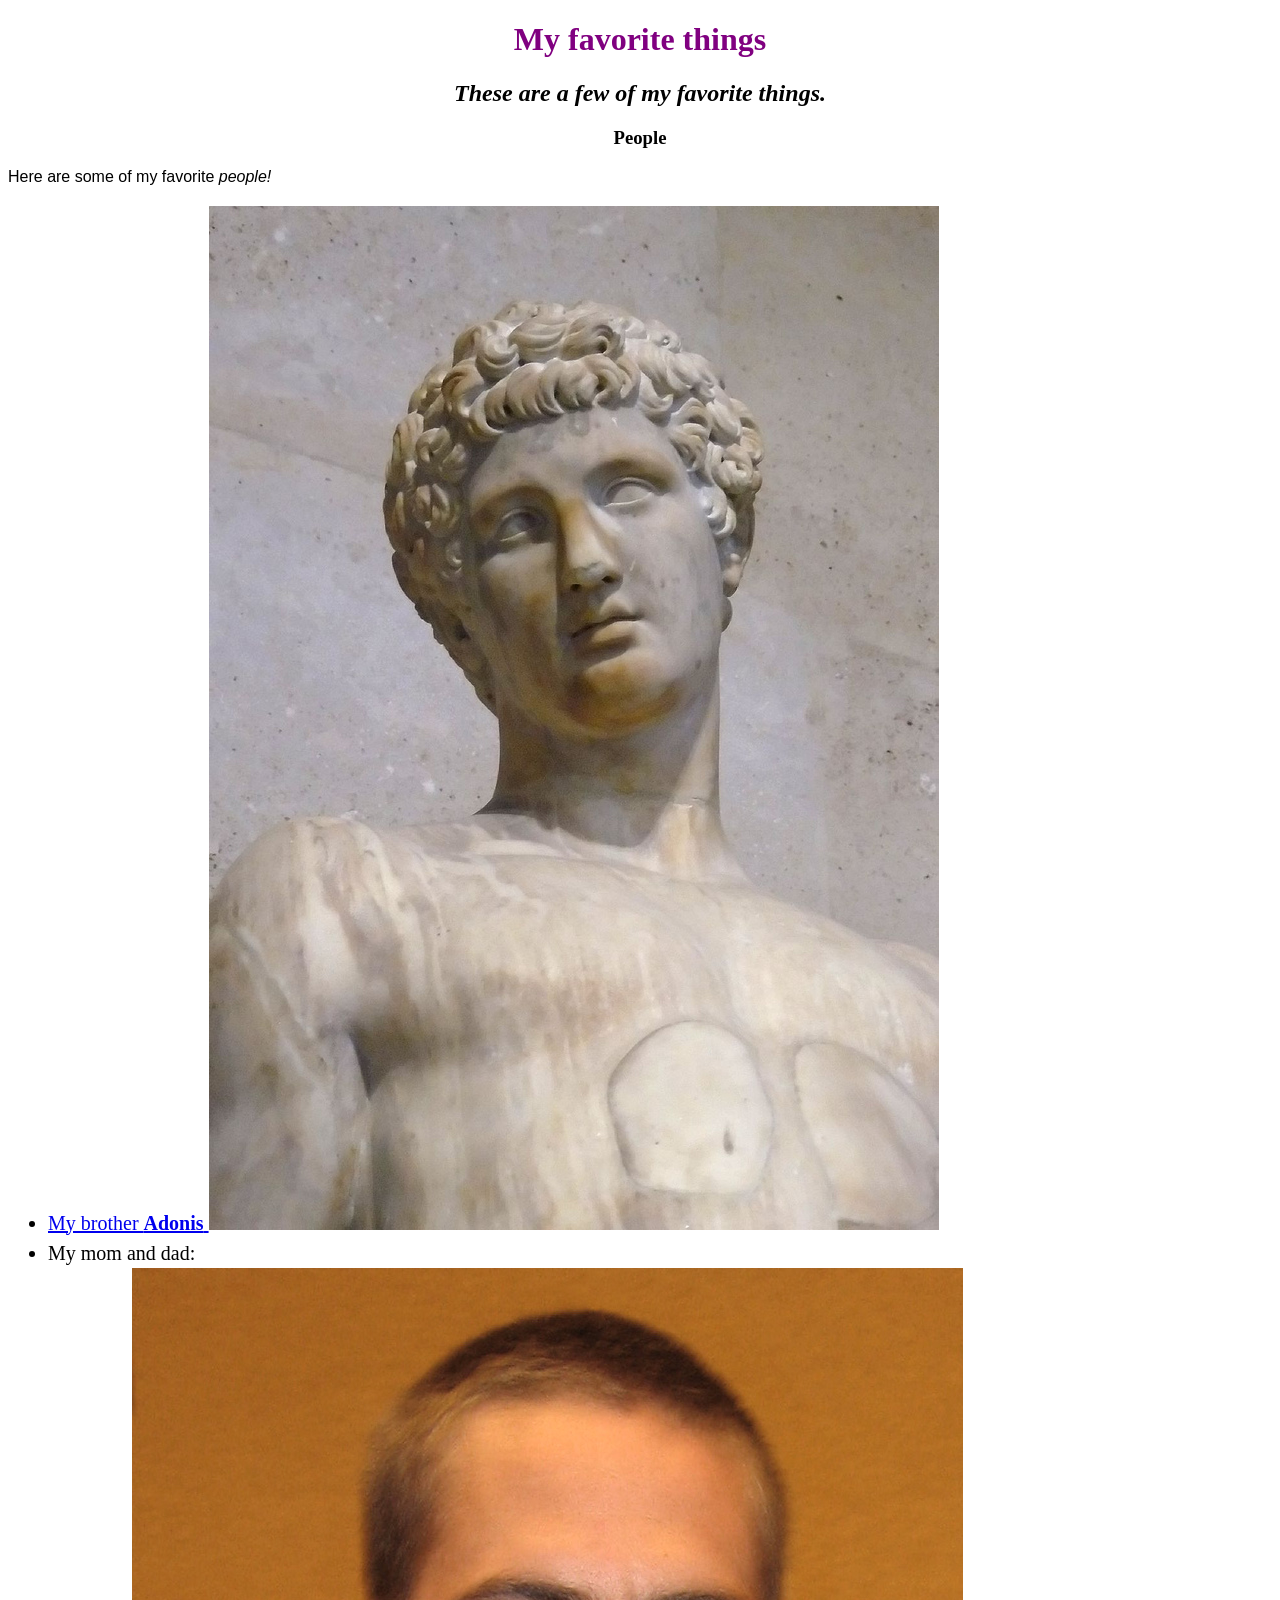
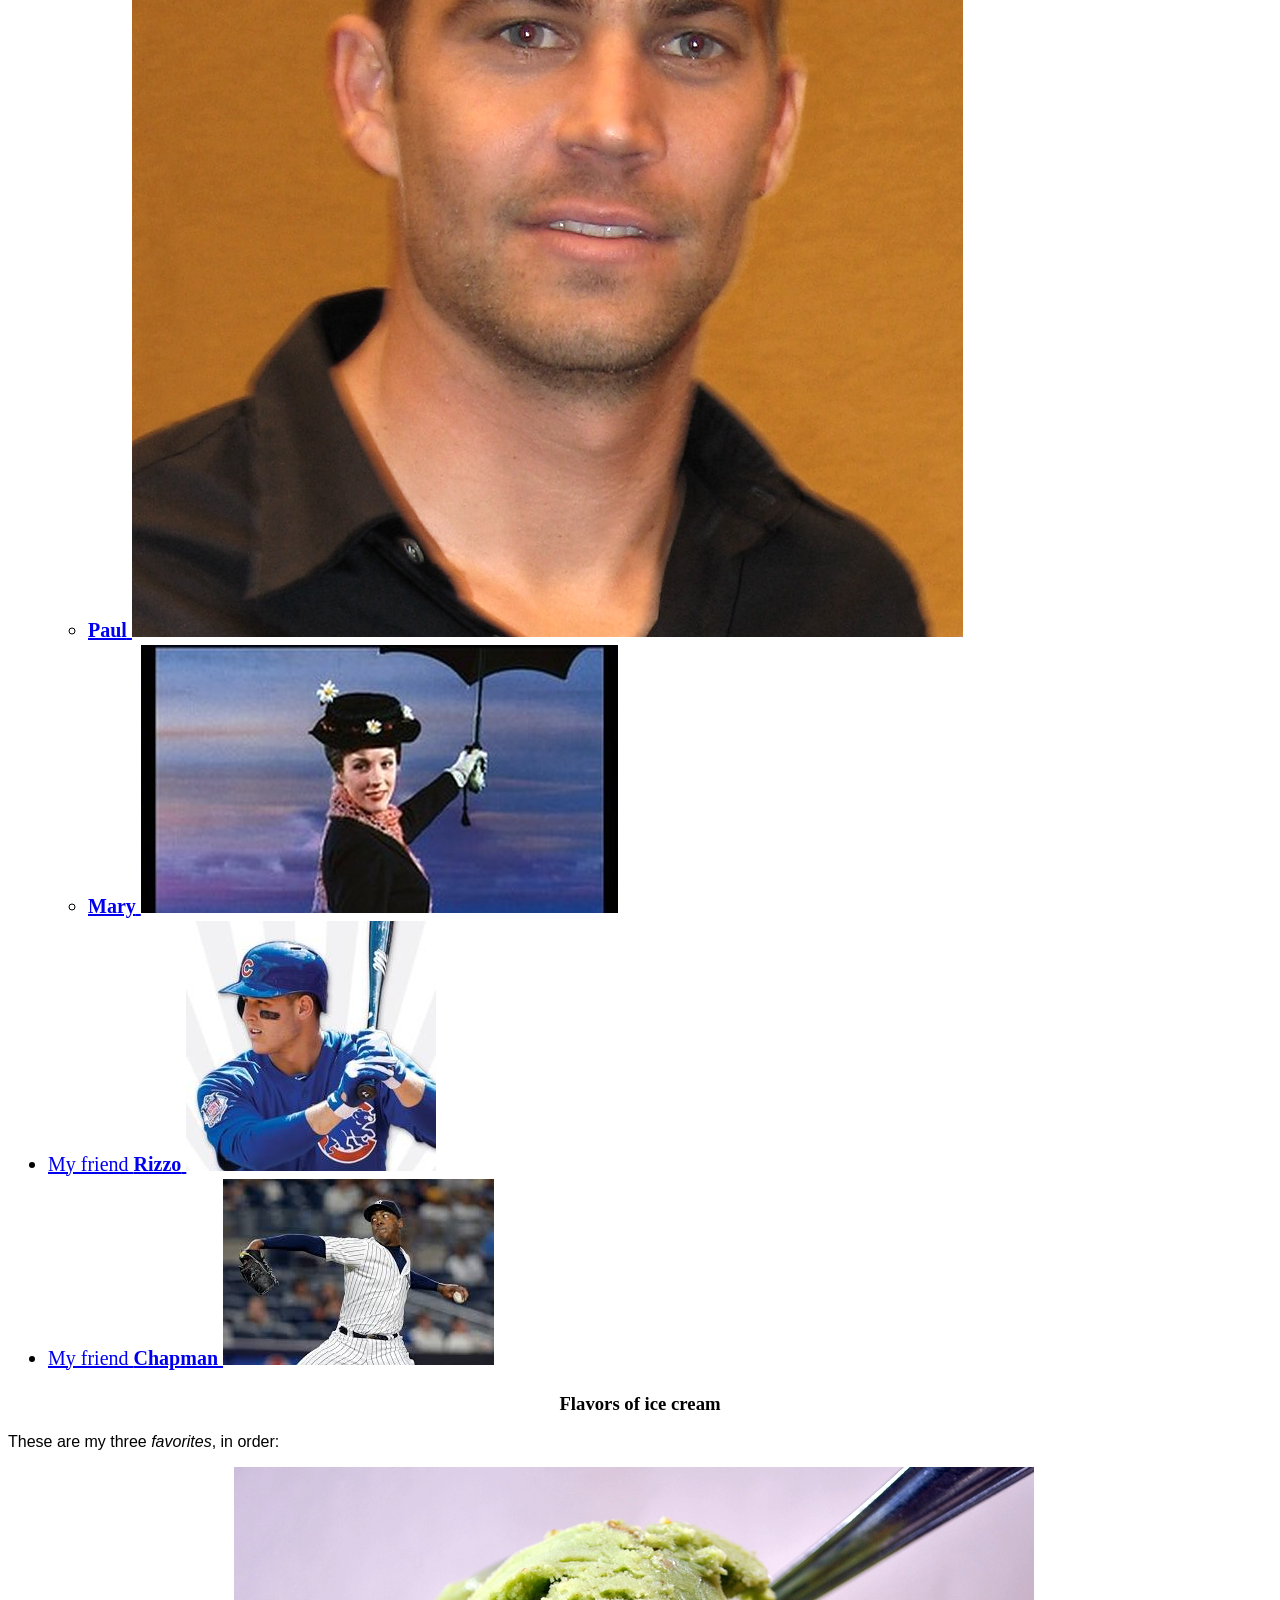
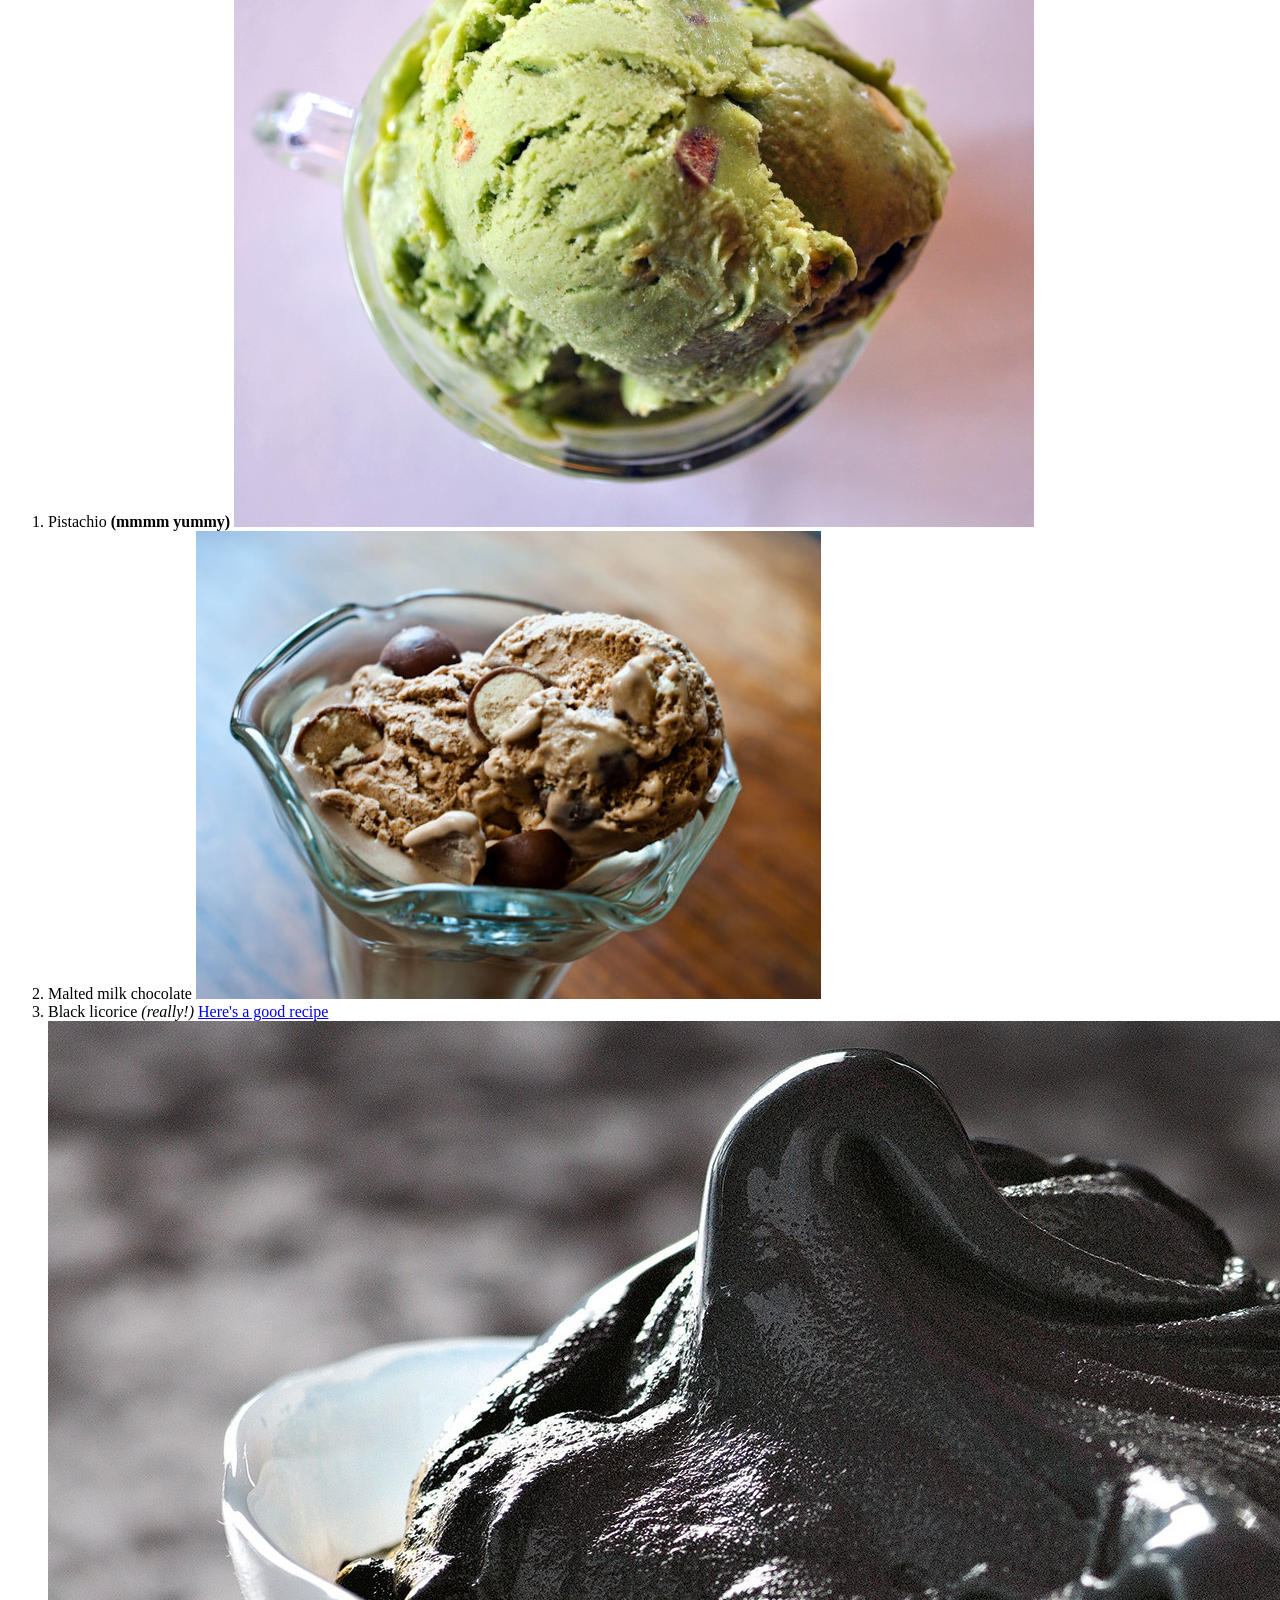
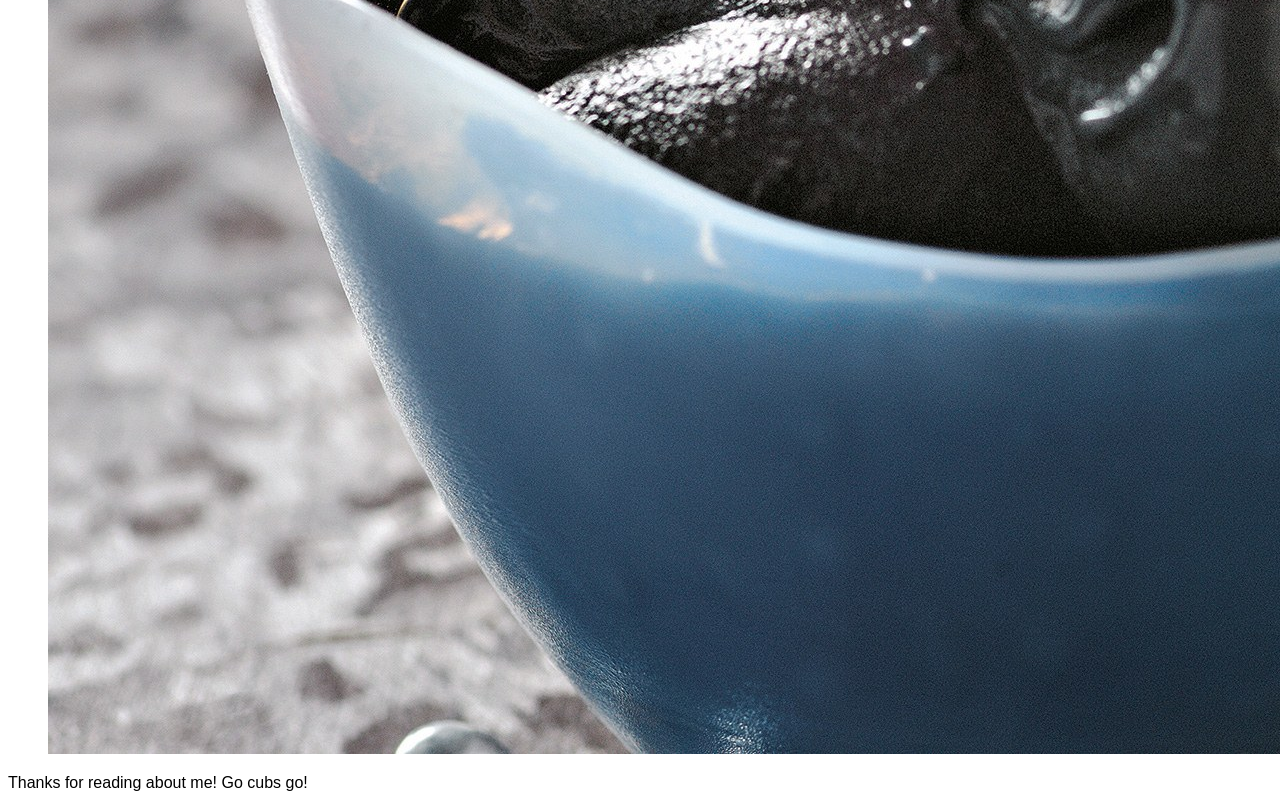
<file: index.html>
<!DOCTYPE html>
<html>
  <head>
    <link href="css/new-webpage-and-places.css" rel="stylesheet" type="text/css">
    <title>Peter's Favorite Things</title>
  </head>
  <body>
    <h1>My favorite things</h1>
    <h2>These are a few of my favorite things.</h2>

    <h3>People</h3>
    <p>Here are some of my favorite <em>people!</em></p>
    <ul>
      <li>
        <a href="http://www.example.com/christopher.html">
          My brother <strong>Adonis</strong>
          <img src="img/adonis.jpg" alt="A picture of Adonis">
        </a>
      </li>
      <li>My mom and dad:
        <ul>
          <li>
            <a href="http://www.example.com/paul.html">
            <strong>Paul</strong>
            <img src="img/paul.jpg" alt="A picture of Paul">
            </a>
          </li>
          <li>
            <a href="http://www.example.com/Mary.html">
            <strong>Mary</strong>
            <img src="img/mary.jpg" alt="A picture of Mary">
            </a>
          </li>
        </ul>
      <li>
        <a href="http://www.example.com/rizzo.html">
          My friend <strong>Rizzo</strong>
        <img src="img/rizzo.jpg" alt="A picture of Rizzo">
        </a>
      </li>
      <li>
        <a href="http://www.example.com/chapman.html">
          My friend <strong>Chapman</strong>
        <img src="img/chapman.jpg" alt="A picture of Chapman">
        </a>
      </li>
    </ul>

    <h3>Flavors of ice cream</h3>
    <p>These are my three <em>favorites</em>, in order:</p>
    <ol>
      <li>Pistachio <strong>(mmmm yummy)</strong>
        <img src="img/pistachio.jpg" alt="A picture of pistachio ice-cream">
      </li>
      <li>Malted milk chocolate
        <img src="img/malted-milk.jpg" alt="A picture of malted milk chocolate ice-cream">
      </li>
      <li>Black licorice <em>(really!)</em> <a href="http://www.epicurious.com/">Here's a good recipe</a>
        <img src="img/black-licorice.jpg" alt="A picture of black licorice ice-cream">
      </li>
    </ol>

    <p>Thanks for reading about me! Go cubs go!</p>
  </body>
</html>
</file>
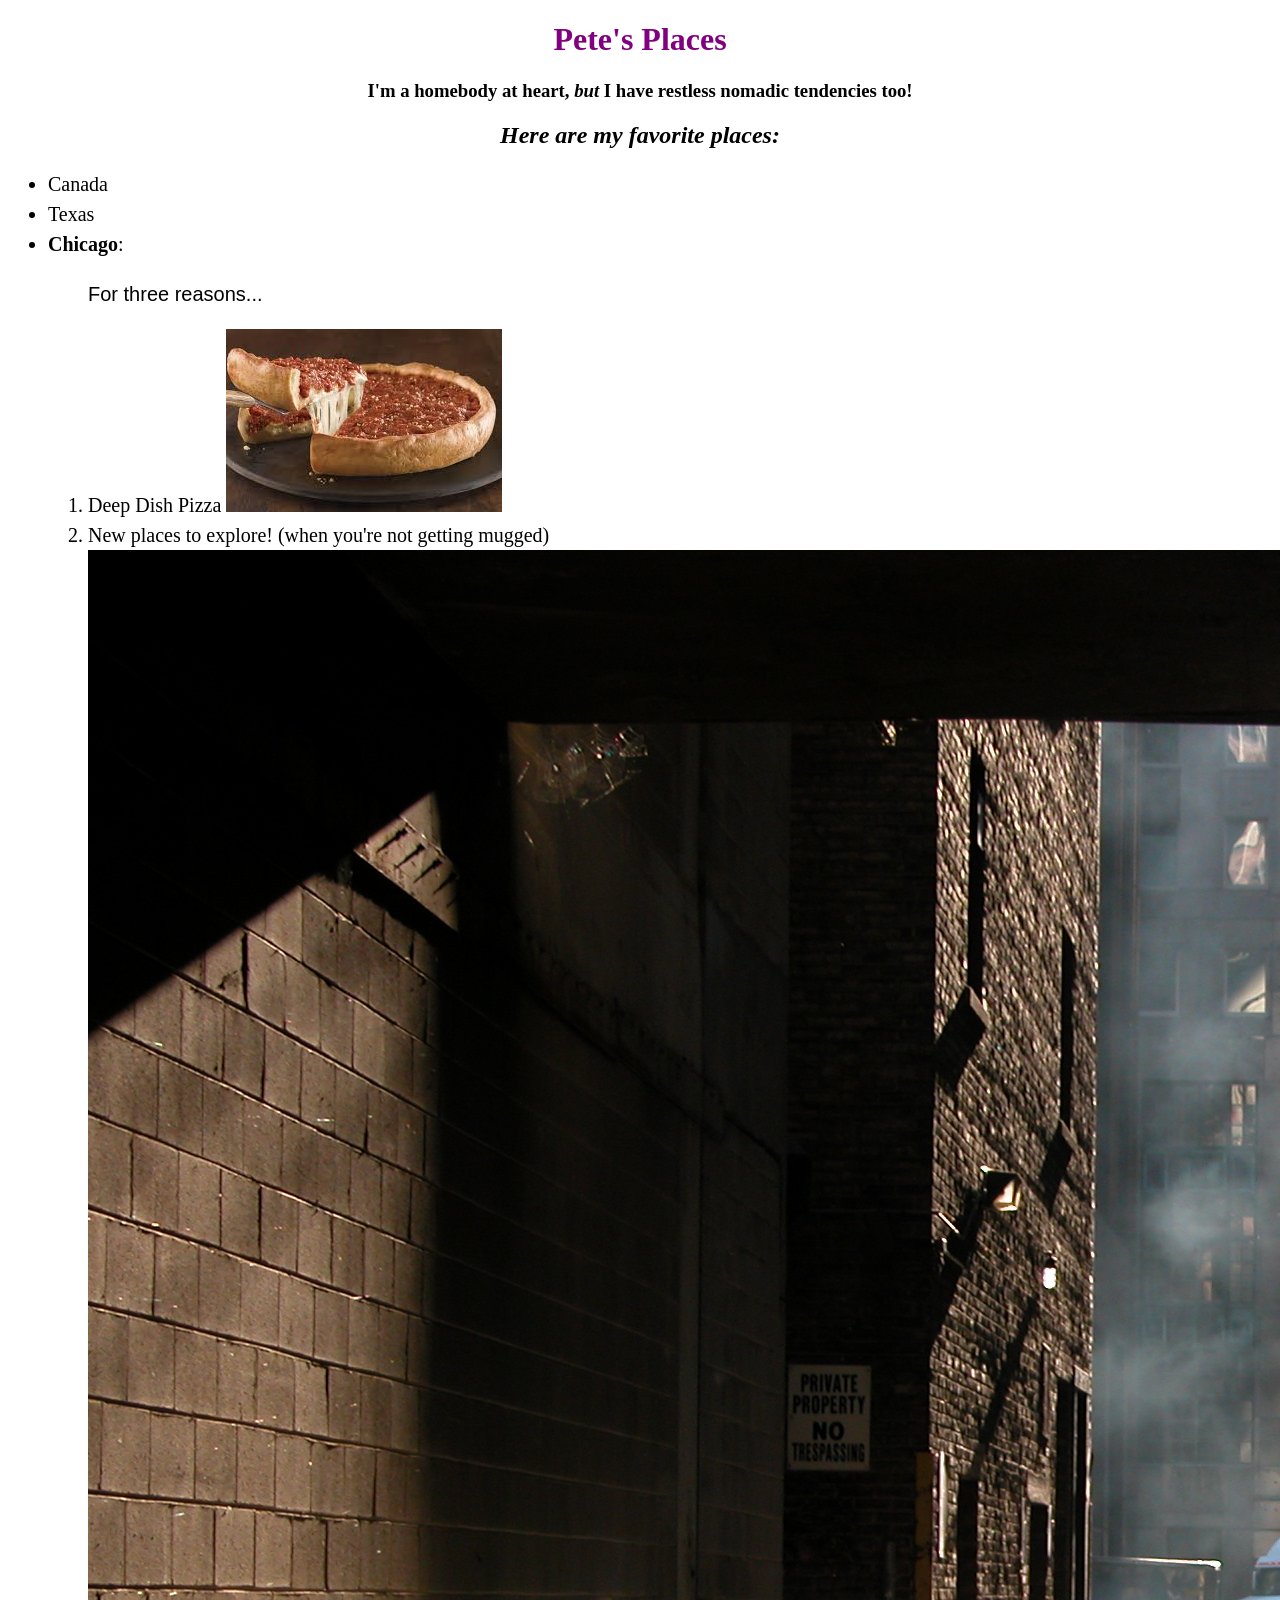
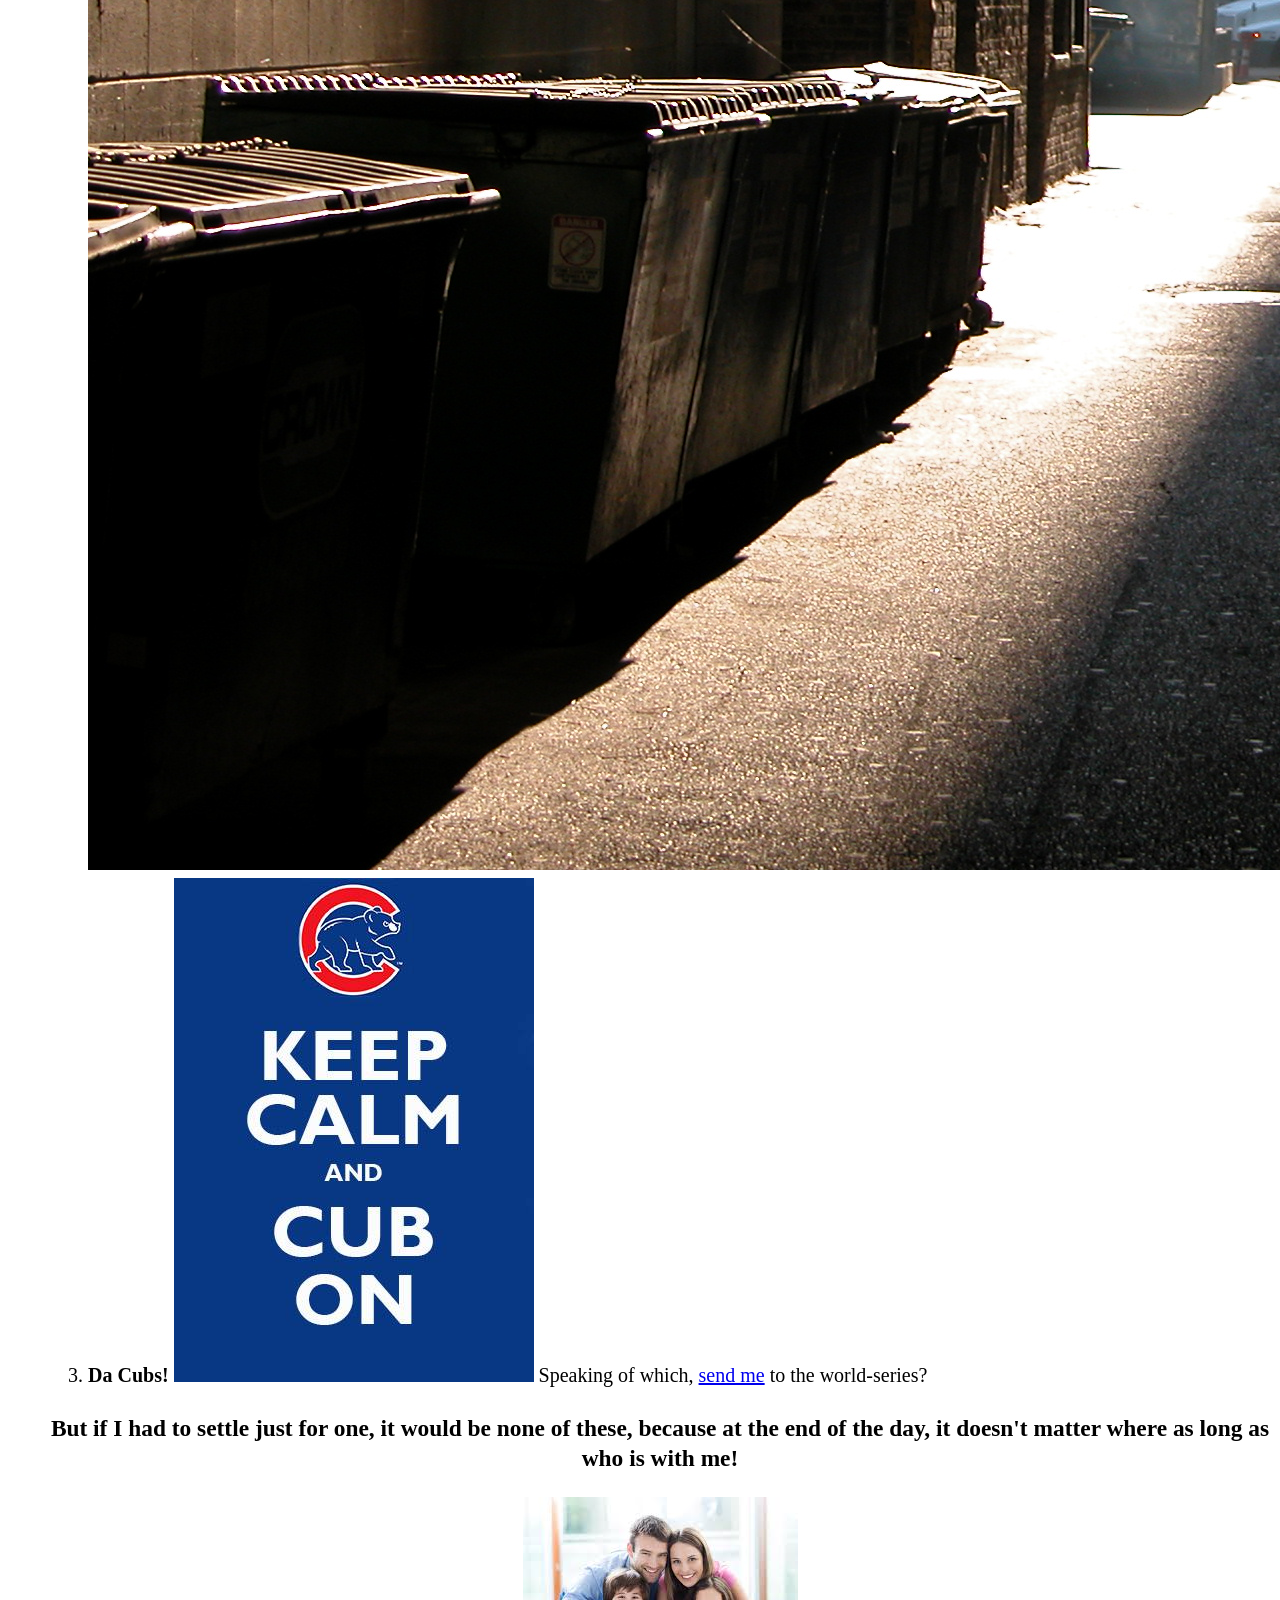
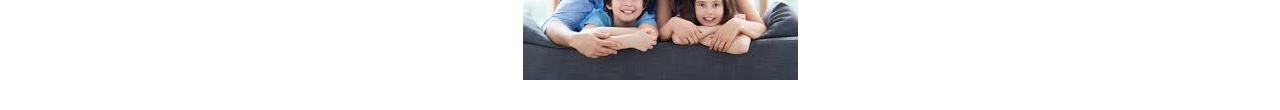
<file: favorite-places.html>
<!DOCTYPE html>
<html>
  <head>
    <link href="css/new-webpage-and-places.css" rel="stylesheet" type="text/css">
    <title>Peter's Favorite Places</title>
  </head>

  <body>
    <h1>Pete's Places</h1>
    <h3>I'm a <strong>homebody</strong> at heart, <em>but</em> I have restless nomadic tendencies too!</h3>
    <h2>Here are my favorite places:</h2>
      <ul>
        <li>Canada</li>
        <li>Texas</li>
        <li><strong>Chicago</strong>:</li>
          <ol><p>For three reasons...</p>
            <li>Deep Dish Pizza
              <img src="img/deep-pizza.jpg" alt="A picture of pizza gnom gnom">
            </li>
            <li>New places to explore! (when you're not getting mugged)
              <img src="img/alley.jpg" alt="A picture of a dark alley.">
            </li>
            <li><strong>Da Cubs!</strong>
              <img src="img/cubs.jpg" alt="A picture of a cubs meme">
              Speaking of which, <a href="http://www.stubhub.com/world-series">send me</a> to the world-series?
            </li>
          </ol>
    <h3>But if I had to settle just for one,
      it would be none of these,
      because at the end of the day,
      it doesn't matter where as long as who is with me!</h3>
    <h3><img src="img/home.jpg" alt="A picture of a family."></h3>

  </body>

</html>
</file>
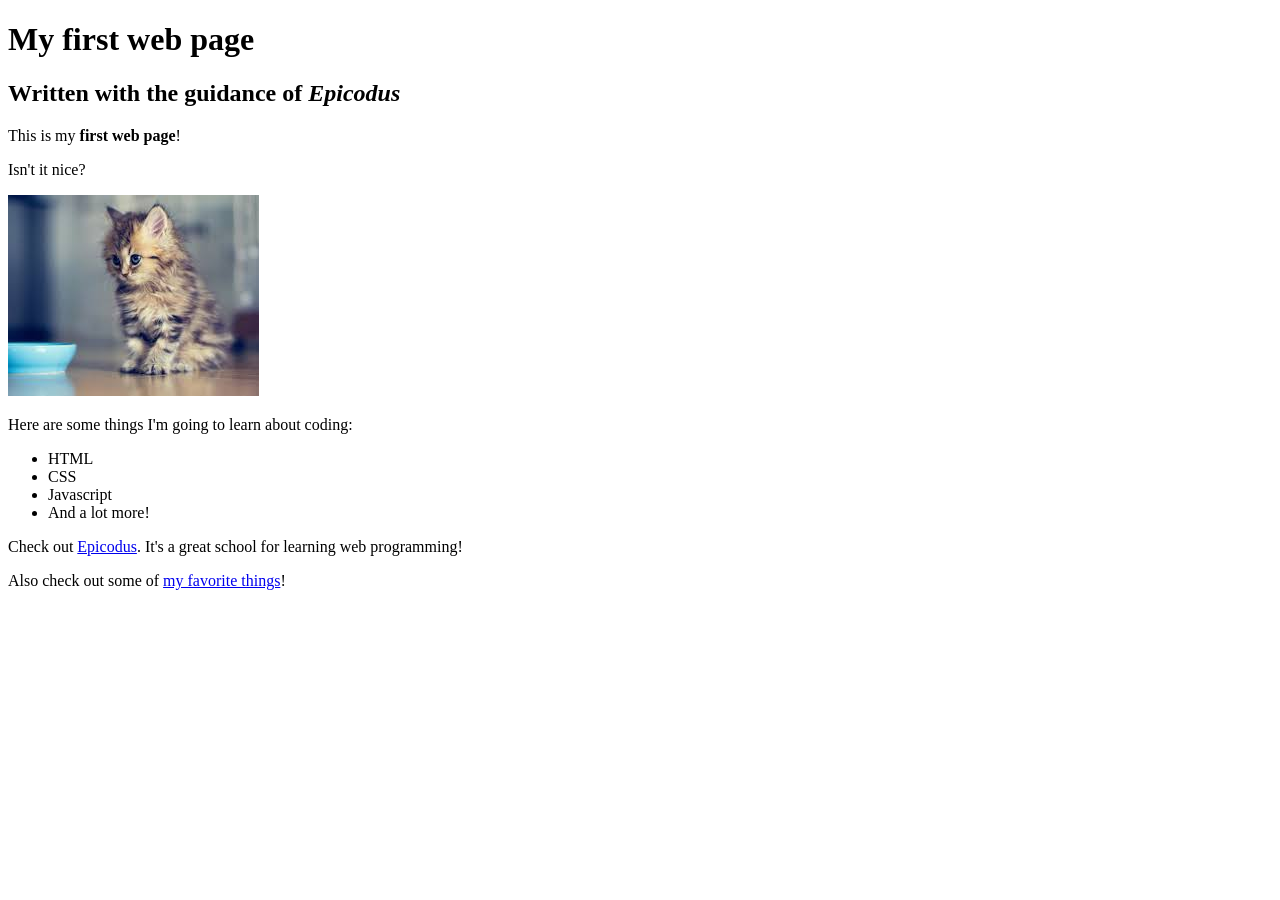
<file: my-first-webpage.html>
<!DOCTYPE html>
<html>
  <head>
    <title>Web page #1</title>
  </head>
  <body>
    <h1>My first web page</h1>
    <h2>Written with the guidance of <em>Epicodus</em></h2>

    <p>This is my <strong>first web page</strong>!</p>
    <p>Isn't it nice?</p>

    <img src="img/kitten.jpg" alt="A photo of a cute kitten">

    <p>Here are some things I'm going to learn about coding:</p>
    <ul>
      <li>HTML</li>
      <li>CSS</li>
      <li>Javascript</li>
      <li>And a lot more!</li>
    </ul>

    <p>Check out <a href="http://www.epicodus.com/">Epicodus</a>. It's a great school for learning web programming!</p>
    <p>Also check out some of <a href="favorite-things.html">my favorite things</a>!</p>
  </body>
</html>
</file>
<file: css/new-webpage-and-places.css>
h1 {
  color: purple;
  text-align: center;
}

h2 {
  font-style: italic;
  text-align: center;
}

h3 {
  text-align: center;
}

p {
  font-family: sans-serif;
}

ul {
  font-size: 20px;
  line-height: 30px;
}
</file>
